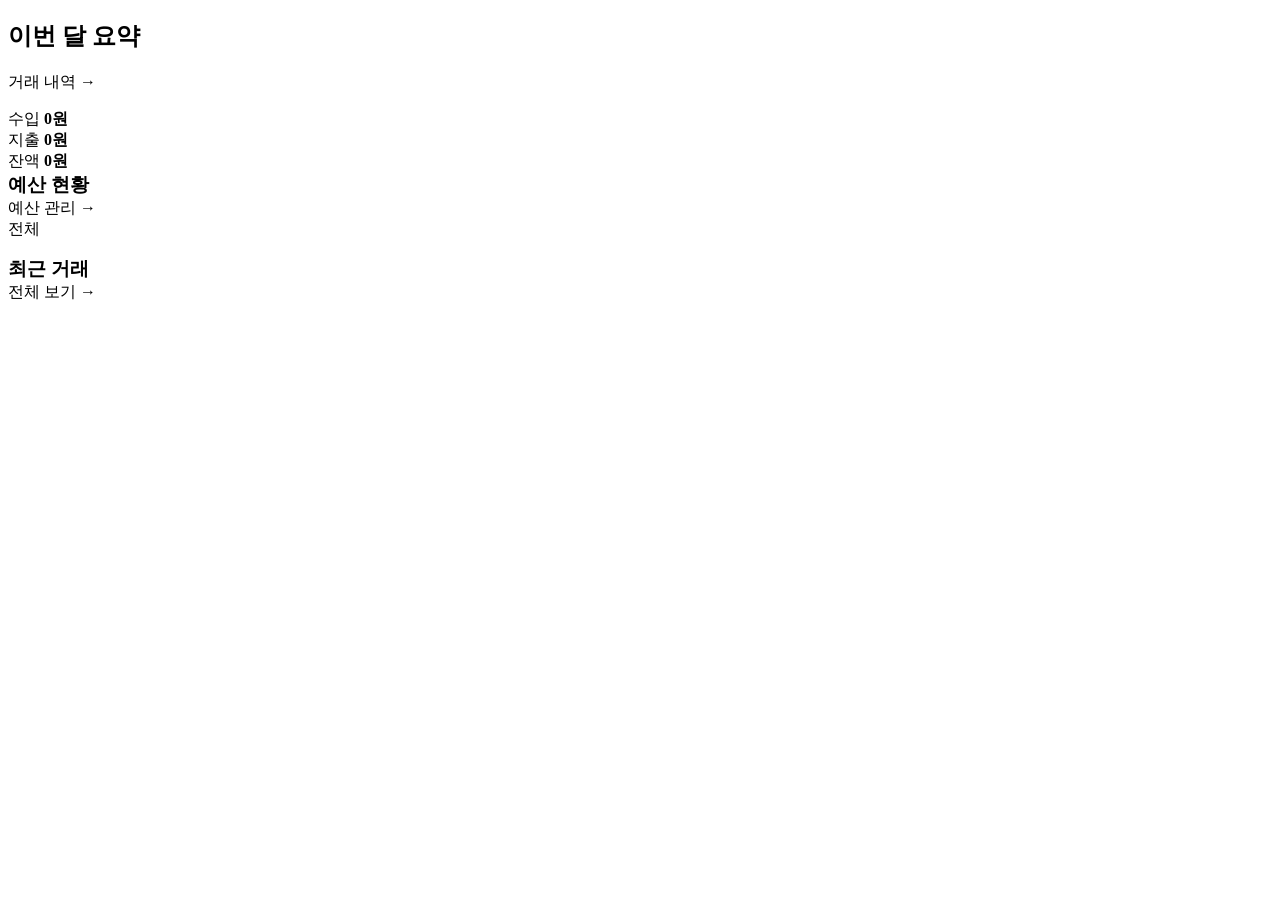
<file: src/main/resources/templates/index.html>
<!DOCTYPE html>
<html lang="ko" xmlns:th="http://www.thymeleaf.org">               <!-- th: 문법 사용 선언 -->

<!-- 공통 head 도장: 탭 제목 "홈 - 소비 분석 가계부" -->
<head th:replace="~{fragments/layout :: head('홈')}"></head>

<body>
<!-- 공통 헤더 도장 -->
<header th:replace="~{fragments/layout :: header}"></header>

<main class="container">

    <!-- ① 제목 -->
    <div class="card">
        <div class="page-header" style="margin-bottom: 0;">
            <h2 id="dash-title">이번 달 요약</h2>                    <!-- JS가 "2026년 11월 요약"으로 바꿈 -->
            <a th:href="@{/transactions}" class="btn btn-primary">거래 내역 →</a> <!-- 바로 거래 화면으로 -->
        </div>
        <p id="error-msg" class="error-msg"></p>                     <!-- 실패 문구 자리 -->
    </div>

    <!-- ② 요약 카드 3개 (통계 화면 CSS 재사용) -->
    <div class="stat-cards">
        <div class="card stat-card">
            <span class="muted">수입</span>
            <strong id="sum-income" class="amount-income">0원</strong>
        </div>
        <div class="card stat-card">
            <span class="muted">지출</span>
            <strong id="sum-expense" class="amount-expense">0원</strong>
        </div>
        <div class="card stat-card">
            <span class="muted">잔액</span>
            <strong id="sum-balance">0원</strong>
        </div>
    </div>

    <!-- ③ 예산 현황 + 최근 거래 나란히 -->
    <div class="grid-2">
        <div class="card">                                           <!-- 예산 현황 -->
            <div class="page-header">
                <h3 style="margin: 0;">예산 현황</h3>
                <a th:href="@{/budgets}" class="muted">예산 관리 →</a>
            </div>
            <div class="usage" style="margin-top: 0;">                <!-- 전체 사용률 막대 (예산 화면 CSS 재사용) -->
                <span style="width: 56px;">전체</span>
                <div class="usage-bar"><div id="dash-total-bar" class="usage-fill"></div></div>
                <span id="dash-total-rate" class="usage-rate" style="min-width: 80px;"></span> <!-- 아래 줄들과 숫자 칸 폭 맞추기 -->
            </div>
            <ul id="dash-budgets" class="dash-list"></ul>            <!-- JS가 사용률 높은 카테고리 5개를 채움 -->
        </div>

        <div class="card">                                           <!-- 최근 거래 -->
            <div class="page-header">
                <h3 style="margin: 0;">최근 거래</h3>
                <a th:href="@{/transactions}" class="muted">전체 보기 →</a>
            </div>
            <table class="table">
                <tbody id="dash-transactions"></tbody>                <!-- JS가 최근 5건을 채움 -->
            </table>
        </div>
    </div>
</main>

<script th:src="@{/js/dashboard.js}" defer></script>                  <!-- 대시보드 동작 JS (2단계) -->
</body>
</html>
</file>
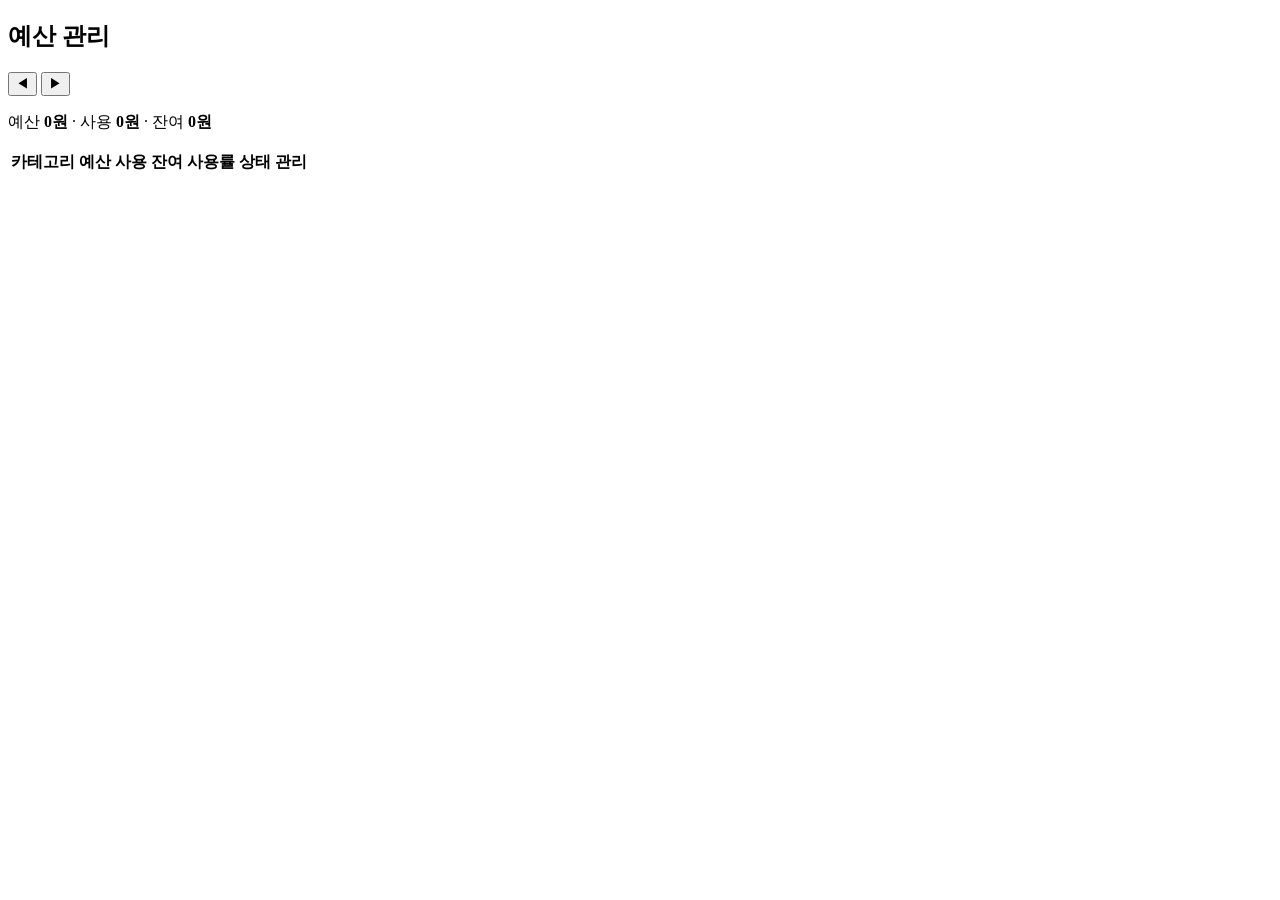
<file: src/main/resources/templates/budgets.html>
<!DOCTYPE html>
<html lang="ko" xmlns:th="http://www.thymeleaf.org">               <!-- th: 문법 사용 선언 -->

<!-- 공통 head 도장: 탭 제목 "예산 - 소비 분석 가계부" -->
<head th:replace="~{fragments/layout :: head('예산')}"></head>

<body>
<!-- 공통 헤더 도장: 메뉴·🔔·로그아웃 + 토큰 없으면 로그인 화면으로 -->
<header th:replace="~{fragments/layout :: header}"></header>

<main class="container">

    <!-- ① 제목 + 월 이동 + 전체 합계 -->
    <div class="card">
        <div class="page-header">                                    <!-- 왼쪽 제목, 오른쪽 월 이동 (거래 화면에서 만든 CSS) -->
            <h2>예산 관리</h2>
            <div class="month-nav">                                  <!-- 월 이동 묶음 (CSS는 다음 단계) -->
                <button type="button" id="prev-month" class="btn btn-sm btn-outline">◀</button> <!-- 이전 달 -->
                <strong id="month-label"></strong>                   <!-- "2026년 11월" (JS가 채움) -->
                <button type="button" id="next-month" class="btn btn-sm btn-outline">▶</button> <!-- 다음 달 -->
            </div>
        </div>

        <!-- 합계 줄: 예산을 정한 카테고리끼리만 더한 값 -->
        <p class="summary">
            예산 <strong id="total-budget">0원</strong>
            · 사용 <strong id="total-spent">0원</strong>
            · 잔여 <strong id="total-remaining">0원</strong>
        </p>

        <!-- 전체 사용률 막대 -->
        <div class="usage">                                          <!-- 막대 + 숫자 한 줄 (CSS는 다음 단계) -->
            <div class="usage-bar"><div id="total-bar" class="usage-fill"></div></div> <!-- 바깥 회색 틀 + 안쪽 채워지는 부분 -->
            <span id="total-rate" class="usage-rate"></span>          <!-- "11%" 또는 "설정된 예산이 없습니다" -->
        </div>

        <p id="error-msg" class="error-msg"></p>                     <!-- 실패 문구 자리 -->
    </div>

    <!-- ② 카테고리별 현황 표 -->
    <div class="card" style="margin-top: 16px;">
        <table class="table">
            <thead>
            <tr>
                <th>카테고리</th>
                <th class="text-right">예산</th>
                <th class="text-right">사용</th>
                <th class="text-right">잔여</th>
                <th class="col-usage">사용률</th>                <!-- 막대가 들어갈 칸 (폭은 CSS) -->
                <th>상태</th>
                <th class="col-actions">관리</th>
            </tr>
            </thead>
            <tbody id="budget-list"></tbody>                          <!-- JS가 지출 카테고리 줄을 채움 -->
        </table>
    </div>
</main>

<!-- ③ 예산 설정 모달 (금액 하나만 입력) -->
<div id="budget-modal" class="modal" hidden>                          <!-- 처음엔 숨김 -->
    <div class="modal-box">
        <h3>예산 설정</h3>
        <p id="budget-modal-desc" class="muted"></p>                  <!-- "2026년 11월 · 식비" (어느 예산인지 안내) -->

        <form id="budget-form" novalidate>
            <div class="form-group">
                <label for="budget-amount">예산 금액</label>
                <input type="number" id="budget-amount"
                       min="1" max="10000000" placeholder="원 단위로 입력"> <!-- DTO: 1 ~ 1,000만 원 -->
            </div>

            <p id="budget-modal-error" class="error-msg"></p>          <!-- 모달 안 에러 문구 -->

            <div class="modal-actions">
                <button type="button" id="budget-cancel" class="btn btn-outline">취소</button>
                <button type="submit" class="btn btn-primary">저장</button>
            </div>
        </form>
    </div>
</div>

<script th:src="@{/js/budgets.js}" defer></script>                    <!-- 예산 화면 동작 JS (4단계에서 만듦) -->
</body>
</html>
</file>
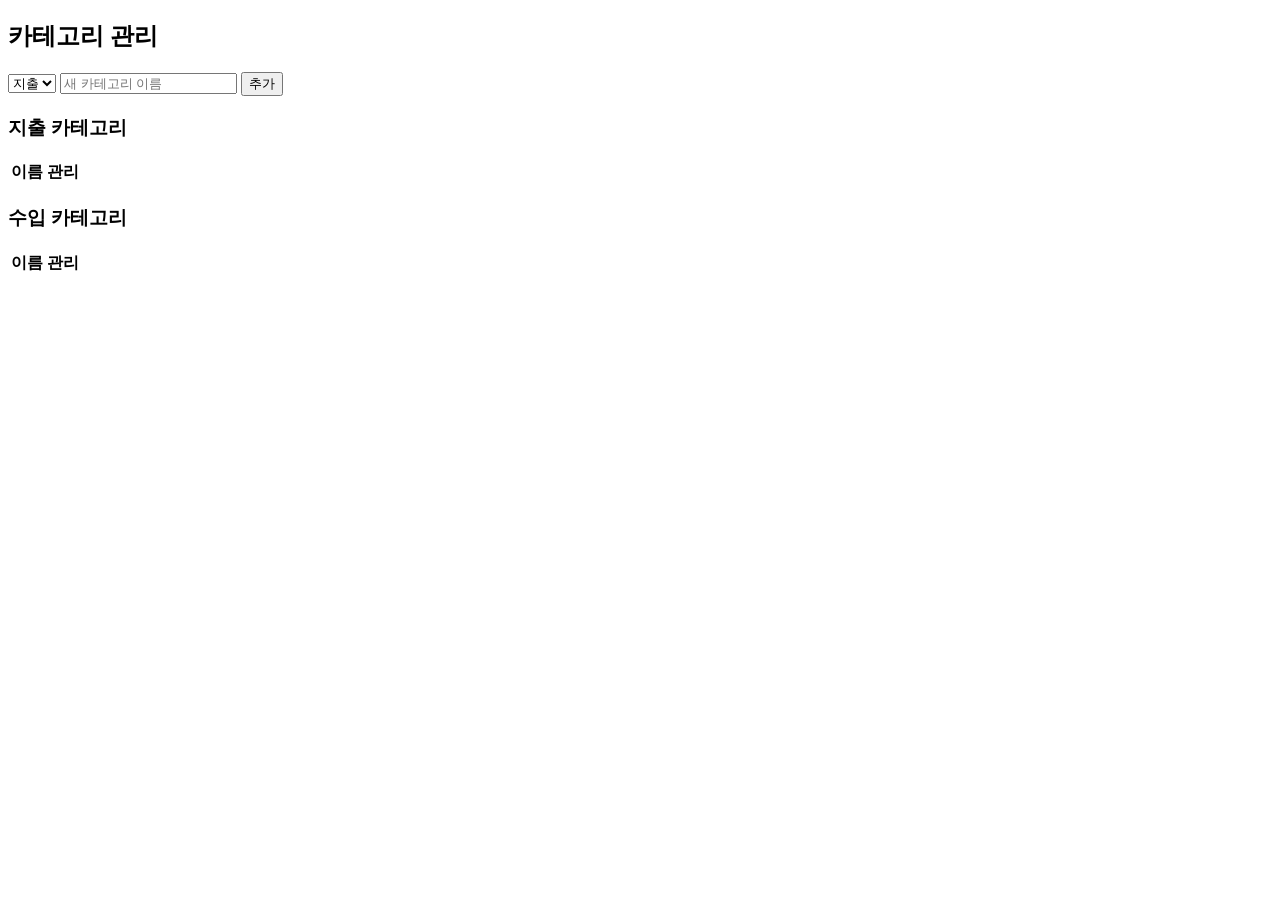
<file: src/main/resources/templates/categories.html>
<!DOCTYPE html>
<html lang="ko" xmlns:th="http://www.thymeleaf.org">            <!-- th: 문법 사용 선언 -->

<!-- 공통 head 도장: 탭 제목 "카테고리 - 소비 분석 가계부" -->
<head th:replace="~{fragments/layout :: head('카테고리')}"></head>

<body>
<!-- 공통 헤더 도장: 로그인 후 화면이라 메뉴·🔔·로그아웃 표시 + 토큰 없으면 로그인 화면으로 -->
<header th:replace="~{fragments/layout :: header}"></header>

<main class="container">                                         <!-- 가운데 정렬된 본문 영역 -->

    <!-- ① 카테고리 추가 -->
    <div class="card">
        <h2>카테고리 관리</h2>
        <form id="add-form" class="inline-form" novalidate>       <!-- 한 줄로 늘어선 입력 form (CSS는 다음 단계) -->
            <select id="add-type">                               <!-- 구분 선택 상자: 글자 대신 골라서 오타 방지 -->
                <option value="EXPENSE">지출</option>             <!-- value: 서버로 보낼 값, 글자: 화면에 보일 값 -->
                <option value="INCOME">수입</option>
            </select>
            <input type="text" id="add-name"
                   placeholder="새 카테고리 이름" maxlength="20"> <!-- DTO 규칙: 20자 이하 -->
            <button type="submit" class="btn btn-primary">추가</button> <!-- 누르면 form 제출 → JS가 가로챔 -->
        </form>
        <p id="error-msg" class="error-msg"></p>                  <!-- 추가·수정·삭제 실패 문구 자리 -->
    </div>

    <!-- ② 지출 카테고리 목록 -->
    <div class="card" style="margin-top: 16px;">
        <h3>지출 카테고리</h3>
        <table class="table">                                    <!-- 표 (CSS는 다음 단계) -->
            <thead>                                              <!-- 표 머리(제목 줄) -->
            <tr><th>이름</th><th class="col-actions">관리</th></tr>
            </thead>
            <tbody id="expense-list"></tbody>                    <!-- 표 몸통: 비워 두고 JS가 지출 카테고리 줄을 채움 -->
        </table>
    </div>

    <!-- ③ 수입 카테고리 목록 -->
    <div class="card" style="margin-top: 16px;">
        <h3>수입 카테고리</h3>
        <table class="table">
            <thead>
            <tr><th>이름</th><th class="col-actions">관리</th></tr>
            </thead>
            <tbody id="income-list"></tbody>                     <!-- JS가 수입 카테고리 줄을 채움 -->
        </table>
    </div>
</main>

<script th:src="@{/js/categories.js}" defer></script>             <!-- 카테고리 화면 동작 JS (4단계에서 만듦) -->
</body>
</html>
</file>
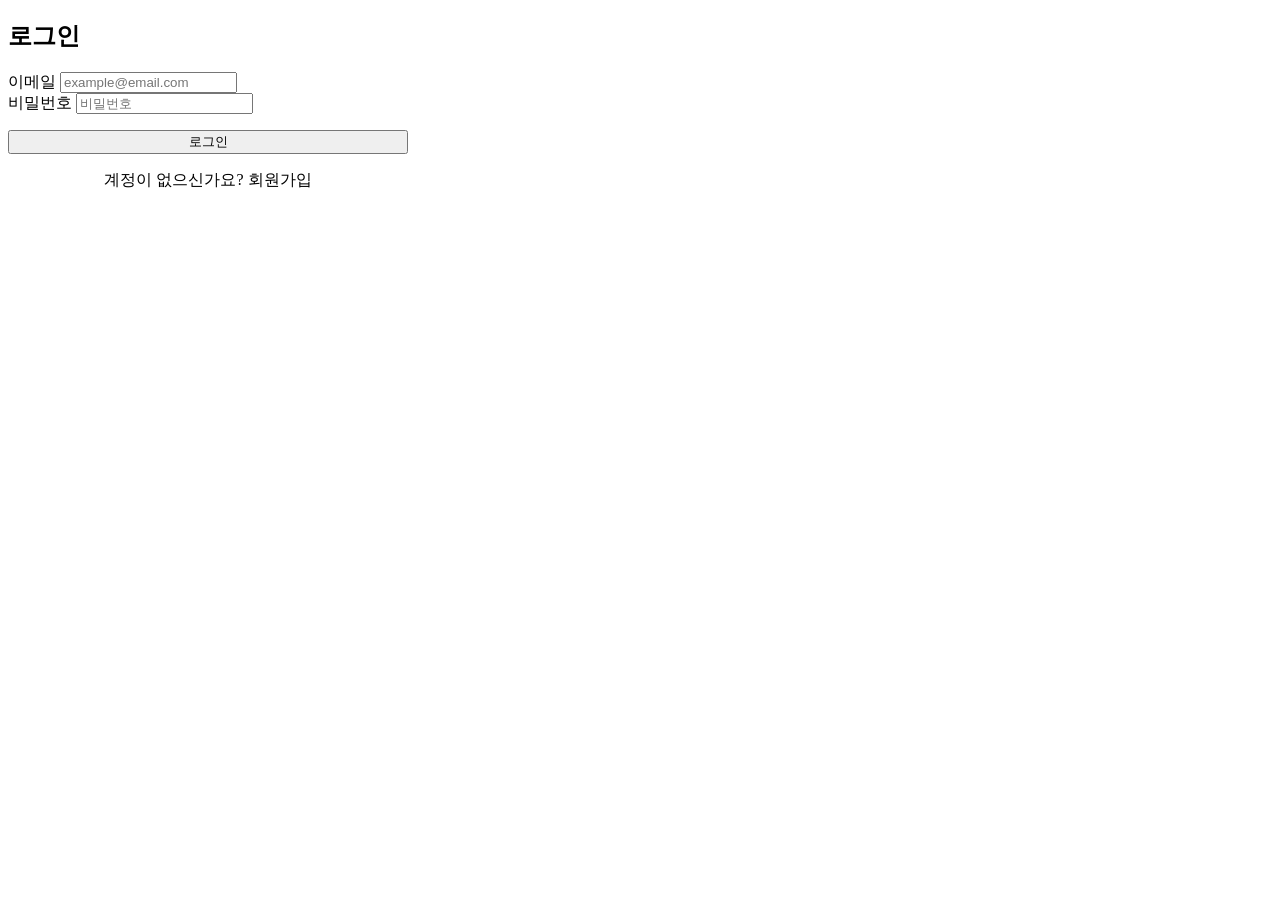
<file: src/main/resources/templates/login.html>
<!DOCTYPE html>
<html lang="ko" xmlns:th="http://www.thymeleaf.org">          <!-- th: 문법 사용 선언 -->

<!-- 공통 head 도장: 탭 제목 "로그인 - 소비 분석 가계부", CSS·api.js 불러오기 -->
<head th:replace="~{fragments/layout :: head('로그인')}"></head>

<body>
<!-- 로그인 전 화면이라 header 도장은 찍지 않음 -->
<main class="container" style="max-width: 400px;">              <!-- 가운데 정렬, 폭을 400px로 좁게 -->
    <div class="card">                                          <!-- 흰 상자 -->
        <h2>로그인</h2>

        <!-- form: 입력칸 묶음. novalidate = 브라우저 기본 검사 대신 우리 JS·서버 검사 사용 -->
        <form id="login-form" novalidate>
            <div class="form-group">                            <!-- 입력칸 한 묶음 (라벨 + 입력) -->
                <label for="email">이메일</label>               <!-- for: 누르면 id="email" 칸으로 커서 이동 -->
                <input type="email" id="email" name="email"
                       placeholder="example@email.com" required> <!-- 이메일 입력칸 -->
            </div>

            <div class="form-group">
                <label for="password">비밀번호</label>
                <input type="password" id="password" name="password"
                       placeholder="비밀번호" required>          <!-- type=password: 입력값이 ●●●로 가려짐 -->
            </div>

            <p id="error-msg" class="error-msg"></p>             <!-- 실패 시 JS가 에러 문구를 넣는 자리 -->

            <button type="submit" class="btn btn-primary"
                    style="width: 100%;">로그인</button>         <!-- 누르면 form 제출 → JS가 가로챔 -->
        </form>

        <p style="margin-top: 16px; text-align: center;">
            계정이 없으신가요? <a th:href="@{/signup}" style="color: var(--primary);">회원가입</a> <!-- 회원가입 화면으로 -->
        </p>
    </div>
</main>

<script th:src="@{/js/login.js}" defer></script>                 <!-- 로그인 동작 JS (2단계에서 만듦) -->
</body>
</html>
</file>
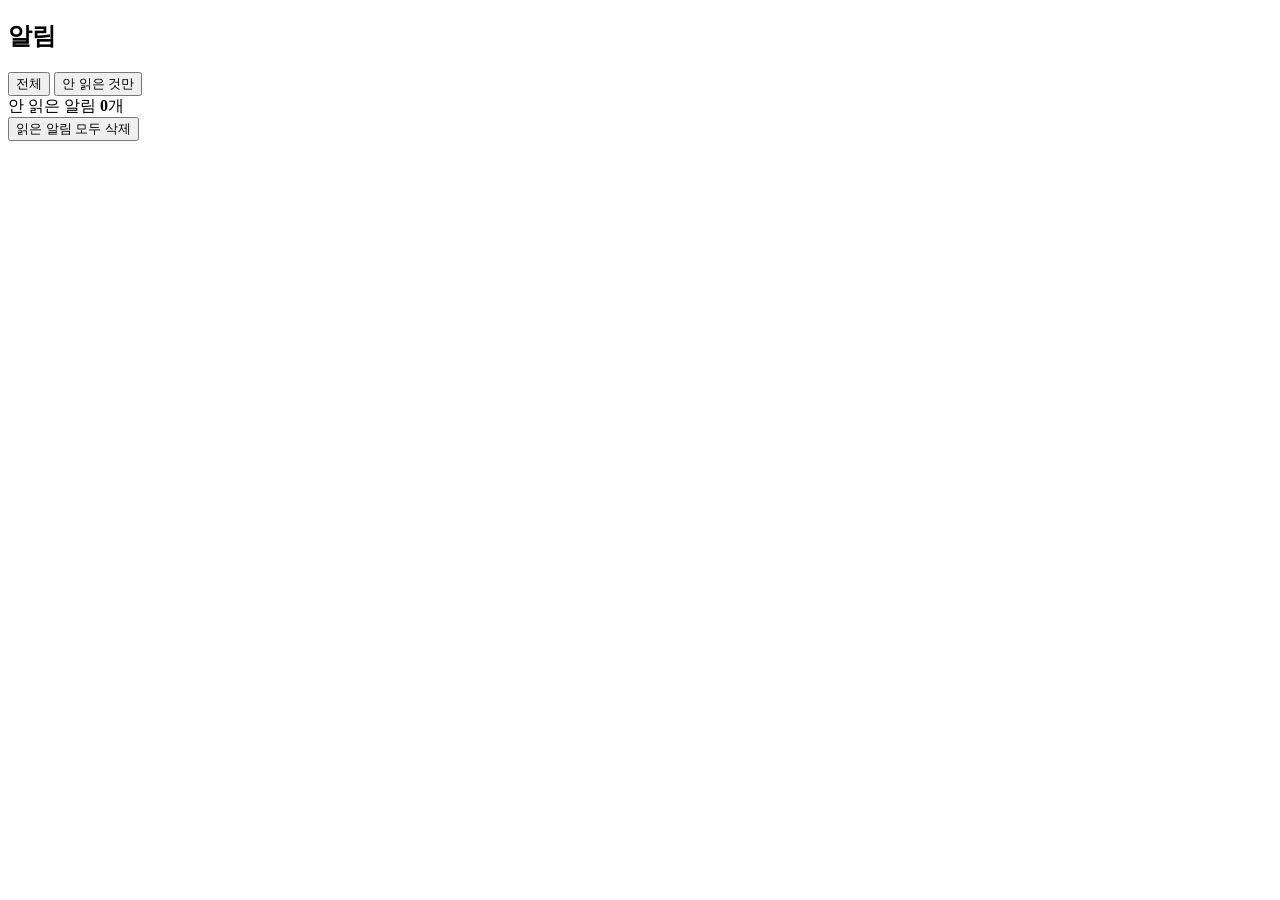
<file: src/main/resources/templates/notifications.html>
<!DOCTYPE html>
<html lang="ko" xmlns:th="http://www.thymeleaf.org">               <!-- th: 문법 사용 선언 -->

<!-- 공통 head 도장: 탭 제목 "알림 - 소비 분석 가계부" -->
<head th:replace="~{fragments/layout :: head('알림')}"></head>

<body>
<!-- 공통 헤더 도장 -->
<header th:replace="~{fragments/layout :: header}"></header>

<main class="container">
    <div class="card">
        <div class="page-header">                                    <!-- 왼쪽 제목, 오른쪽 보기 전환 -->
            <h2>알림</h2>
            <div class="tab-group">                                  <!-- 전환 버튼 묶음 -->
                <button type="button" id="filter-all" class="btn btn-sm btn-outline active">전체</button>      <!-- 처음엔 전체가 선택됨 -->
                <button type="button" id="filter-unread" class="btn btn-sm btn-outline">안 읽은 것만</button>
            </div>
        </div>

        <div class="page-header" style="margin-bottom: 0;">          <!-- 왼쪽 개수, 오른쪽 모두 삭제 버튼 -->
            <p class="summary" style="margin: 0;">안 읽은 알림 <strong id="unread-total">0</strong>개</p>
            <button type="button" id="delete-read" class="btn btn-sm btn-outline">읽은 알림 모두 삭제</button>
        </div>
        <p id="error-msg" class="error-msg"></p>                     <!-- 실패 문구 자리 -->

        <ul id="notification-list" class="notice-list"></ul>         <!-- JS가 알림을 한 줄씩 채움 -->
    </div>
</main>

<script th:src="@{/js/notifications.js}" defer></script>             <!-- 알림 화면 동작 JS (3단계) -->
</body>
</html>
</file>
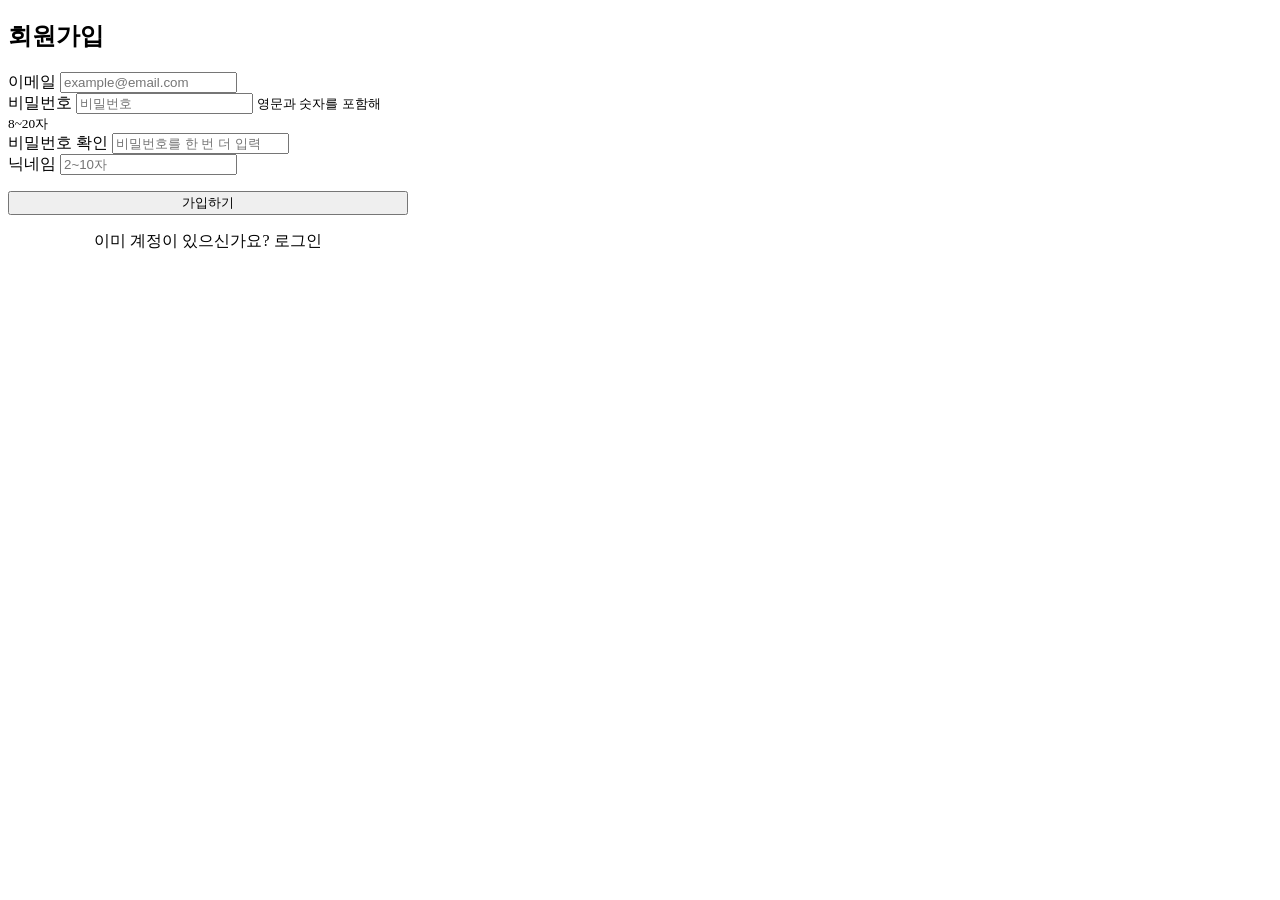
<file: src/main/resources/templates/signup.html>
<!DOCTYPE html>
<html lang="ko" xmlns:th="http://www.thymeleaf.org">          <!-- th: 문법 사용 선언 -->

<!-- 공통 head 도장: 탭 제목 "회원가입 - 소비 분석 가계부" -->
<head th:replace="~{fragments/layout :: head('회원가입')}"></head>

<body>
<!-- 로그인 전 화면이라 header 도장은 찍지 않음 -->
<main class="container" style="max-width: 400px;">              <!-- 로그인 화면과 같은 폭 -->
    <div class="card">
        <h2>회원가입</h2>

        <form id="signup-form" novalidate>                       <!-- 입력칸 묶음. 검사는 서버 규칙으로 통일 -->
            <div class="form-group">
                <label for="email">이메일</label>
                <input type="email" id="email" name="email"
                       placeholder="example@email.com" maxlength="100"> <!-- DTO: @Email, 100자 이하 -->
            </div>

            <div class="form-group">
                <label for="password">비밀번호</label>
                <input type="password" id="password" name="password"
                       placeholder="비밀번호" maxlength="20">     <!-- DTO: 영문+숫자 8~20자 -->
                <small style="color: var(--muted);">영문과 숫자를 포함해 8~20자</small> <!-- 규칙 미리 안내 -->
            </div>

            <div class="form-group">
                <label for="passwordConfirm">비밀번호 확인</label>
                <input type="password" id="passwordConfirm" name="passwordConfirm"
                       placeholder="비밀번호를 한 번 더 입력" maxlength="20"> <!-- DTO: passwordConfirm -->
            </div>

            <div class="form-group">
                <label for="nickname">닉네임</label>
                <input type="text" id="nickname" name="nickname"
                       placeholder="2~10자" maxlength="10">       <!-- DTO: 2~10자 -->
            </div>

            <p id="error-msg" class="error-msg"></p>             <!-- 실패 시 JS가 에러 문구를 넣는 자리 -->

            <button type="submit" class="btn btn-primary"
                    style="width: 100%;">가입하기</button>         <!-- 누르면 form 제출 → JS가 가로챔 -->
        </form>

        <p style="margin-top: 16px; text-align: center;">
            이미 계정이 있으신가요? <a th:href="@{/login}" style="color: var(--primary);">로그인</a> <!-- 로그인 화면으로 -->
        </p>
    </div>
</main>

<script th:src="@{/js/signup.js}" defer></script>                <!-- 회원가입 동작 JS (4단계에서 만듦) -->
</body>
</html>
</file>
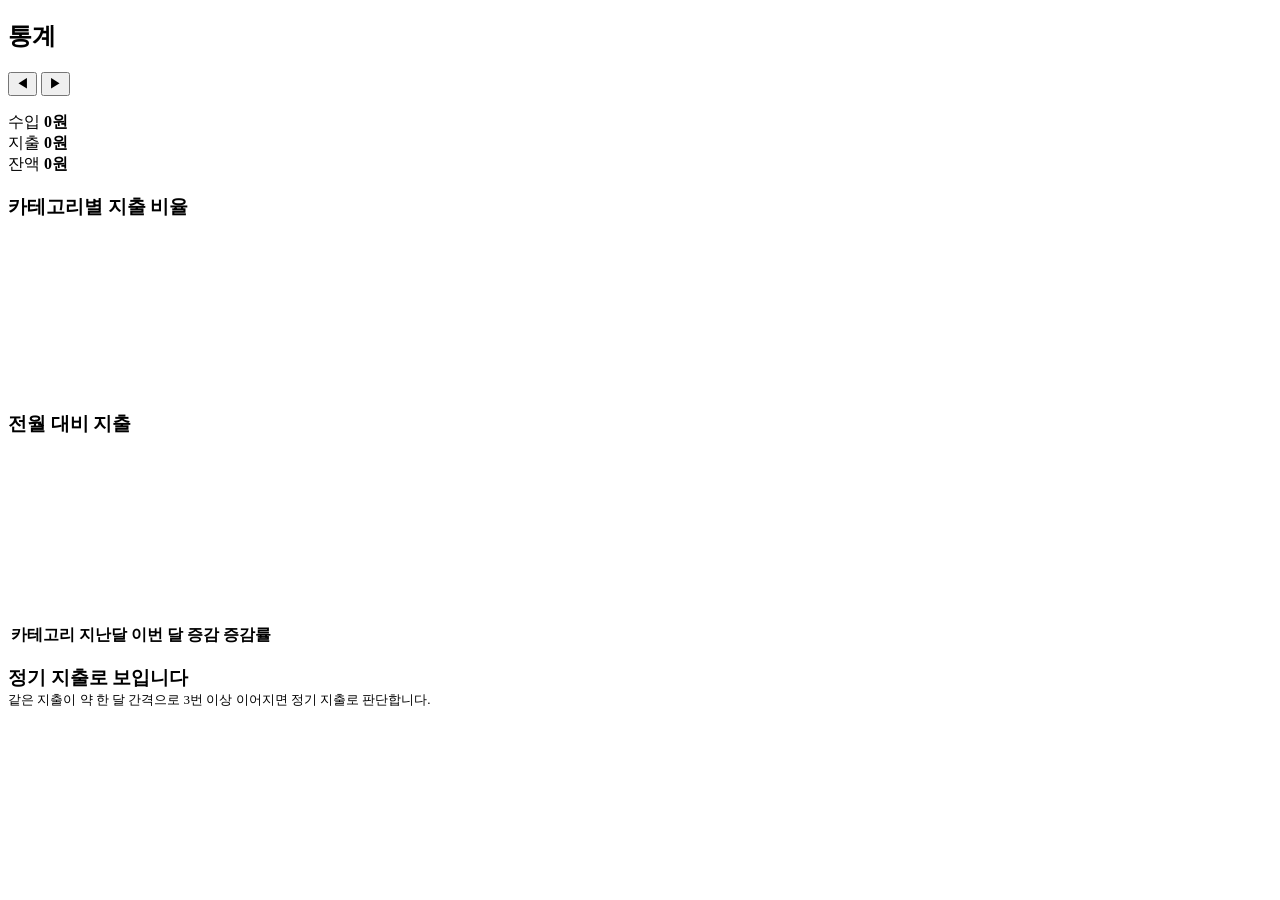
<file: src/main/resources/templates/statistics.html>
<!DOCTYPE html>
<html lang="ko" xmlns:th="http://www.thymeleaf.org">               <!-- th: 문법 사용 선언 -->

<!-- 공통 head 도장: 탭 제목 "통계 - 소비 분석 가계부" -->
<head th:replace="~{fragments/layout :: head('통계')}"></head>

<body>
<!-- 공통 헤더 도장 -->
<header th:replace="~{fragments/layout :: header}"></header>

<main class="container">

    <!-- ① 제목 + 월 이동 -->
    <div class="card">
        <div class="page-header" style="margin-bottom: 0;">
            <h2>통계</h2>
            <div class="month-nav">                                  <!-- 예산 화면에서 만든 월 이동 CSS 재사용 -->
                <button type="button" id="prev-month" class="btn btn-sm btn-outline">◀</button>
                <strong id="month-label"></strong>                   <!-- "2026년 11월" -->
                <button type="button" id="next-month" class="btn btn-sm btn-outline">▶</button>
            </div>
        </div>
        <p id="error-msg" class="error-msg"></p>                     <!-- 실패 문구 자리 -->
    </div>

    <!-- ② 월 요약 카드 3개 (FR-13) -->
    <div class="stat-cards">
        <div class="card stat-card">
            <span class="muted">수입</span>
            <strong id="sum-income" class="amount-income">0원</strong>
        </div>
        <div class="card stat-card">
            <span class="muted">지출</span>
            <strong id="sum-expense" class="amount-expense">0원</strong>
        </div>
        <div class="card stat-card">
            <span class="muted">잔액</span>
            <strong id="sum-balance">0원</strong>                    <!-- 양수 파랑, 음수 빨강 (JS) -->
        </div>
    </div>

    <!-- ③ 차트 두 개를 나란히 -->
    <div class="grid-2">
        <div class="card">                                           <!-- 카테고리별 지출 비율 (FR-14) -->
            <h3>카테고리별 지출 비율</h3>
            <p id="ratio-total" class="muted"></p>                    <!-- "총 지출 18,000원" -->
            <div class="chart-box"><canvas id="ratio-chart"></canvas></div> <!-- 원형 차트를 그릴 도화지 -->
            <p id="ratio-empty" class="empty-note" hidden>이번 달 지출 내역이 없습니다.</p> <!-- 지출 0원이면 차트 대신 -->
        </div>

        <div class="card">                                           <!-- 전월 대비 (FR-15) -->
            <h3>전월 대비 지출</h3>
            <div class="chart-box"><canvas id="compare-chart"></canvas></div> <!-- 막대 차트를 그릴 도화지 -->
            <table class="table" style="margin-top: 12px;">
                <thead>
                <tr>
                    <th>카테고리</th>
                    <th class="text-right" id="col-last">지난달</th> <!-- JS가 "10월"로 바꿈 -->
                    <th class="text-right" id="col-this">이번 달</th> <!-- JS가 "11월"로 바꿈 -->
                    <th class="text-right">증감</th>
                    <th class="text-right">증감률</th>
                </tr>
                </thead>
                <tbody id="compare-list"></tbody>                     <!-- JS가 카테고리별 줄을 채움 -->
            </table>
        </div>
    </div>
    <!-- ④ 정기 지출 자동 탐지 결과 (직접 설계·구현한 알고리즘) -->
    <div class="card" style="margin-top: 16px;">
        <div class="page-header">
            <h3 style="margin: 0;">정기 지출로 보입니다</h3>
            <span id="recurring-total" class="muted"></span>          <!-- "매달 약 83,400원" -->
        </div>
        <p class="muted" style="margin-top: 0; font-size: 13px;">
            같은 지출이 약 한 달 간격으로 3번 이상 이어지면 정기 지출로 판단합니다.
        </p>
        <ul id="recurring-list" class="recurring-list"></ul>          <!-- JS가 항목을 채움 -->
    </div>
</main>

<script th:src="@{/js/lib/chart.umd.min.js}" defer></script>          <!-- Chart.js (우리 서버에 넣어 둔 파일) → 먼저 불러옴 -->
<script th:src="@{/js/statistics.js}" defer></script>                 <!-- 통계 화면 동작 JS (4단계) → Chart.js 다음에 실행 -->
</body>
</html>
</file>
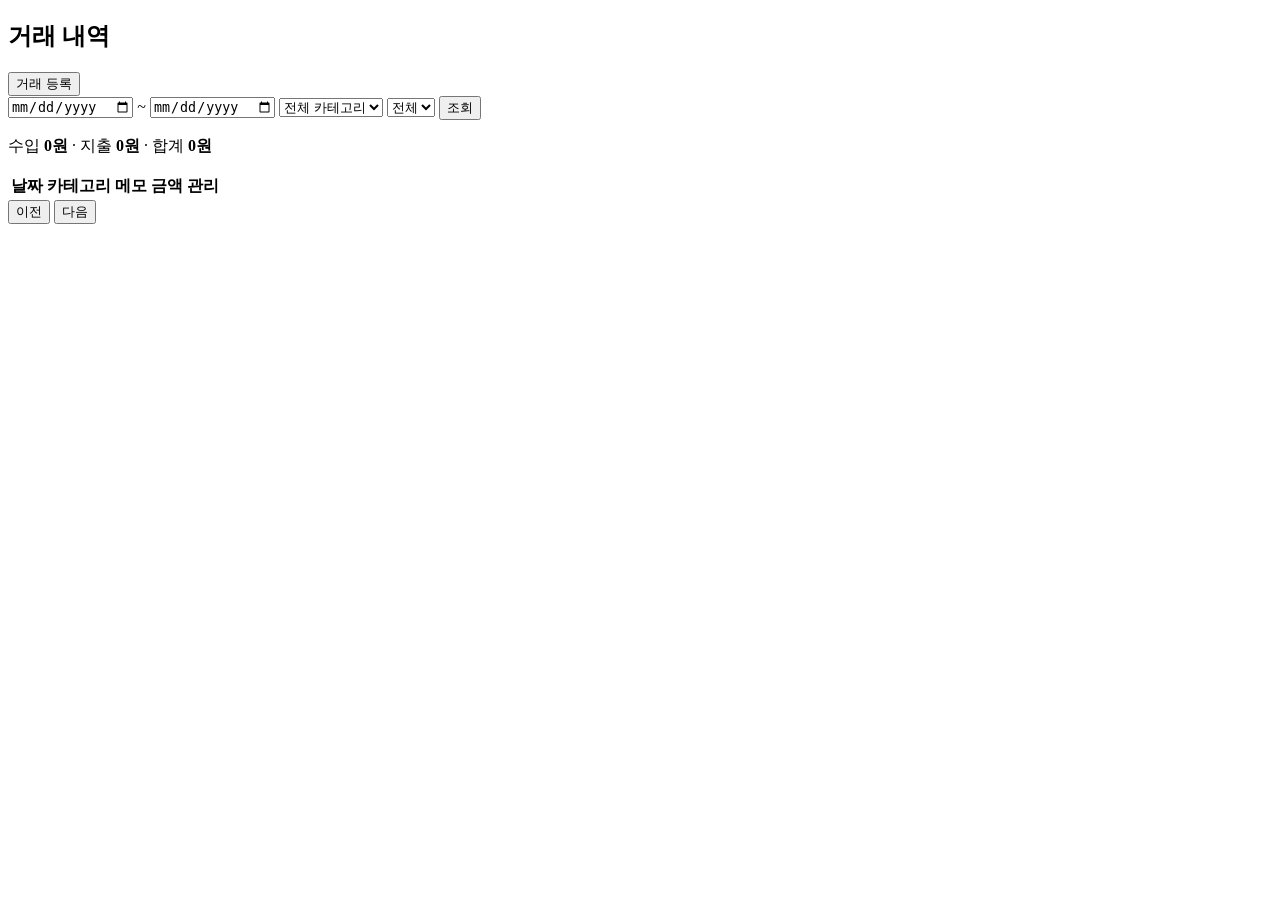
<file: src/main/resources/templates/transactions.html>
<!DOCTYPE html>
<html lang="ko" xmlns:th="http://www.thymeleaf.org">               <!-- th: 문법 사용 선언 -->

<!-- 공통 head 도장: 탭 제목 "거래 내역 - 소비 분석 가계부" -->
<head th:replace="~{fragments/layout :: head('거래 내역')}"></head>

<body>
<!-- 공통 헤더 도장: 메뉴·🔔·로그아웃 + 토큰 없으면 로그인 화면으로 -->
<header th:replace="~{fragments/layout :: header}"></header>

<main class="container">

    <!-- ① 제목 + 검색 + 합계 -->
    <div class="card">
        <div class="page-header">                                   <!-- 제목과 등록 버튼을 양쪽 끝에 배치 (CSS는 다음 단계) -->
            <h2>거래 내역</h2>
            <button type="button" id="open-create" class="btn btn-primary">거래 등록</button> <!-- 누르면 등록 모달 (6단계) -->
        </div>

        <!-- 검색 조건 form: 날짜 2개, 카테고리, 구분 -->
        <form id="search-form" class="inline-form" novalidate>
            <input type="date" id="search-start">                   <!-- 시작일: 달력으로 고르고, 값은 "2026-11-01" 형식 -->
            <span class="range-sep">~</span>                        <!-- 기간 사이 물결 표시 -->
            <input type="date" id="search-end">                     <!-- 종료일 -->
            <select id="search-category">                           <!-- 카테고리: JS가 내 카테고리로 채움 -->
                <option value="">전체 카테고리</option>              <!-- value가 빈 글자면 "조건 없음" -->
            </select>
            <select id="search-type">                               <!-- 구분 -->
                <option value="">전체</option>
                <option value="INCOME">수입</option>
                <option value="EXPENSE">지출</option>
            </select>
            <button type="submit" class="btn btn-primary">조회</button> <!-- 누르면 조건으로 다시 검색 (4단계) -->
        </form>

        <!-- 합계 줄: JS가 숫자를 채움 -->
        <p class="summary">
            수입 <strong id="income-total" class="amount-income">0원</strong>
            · 지출 <strong id="expense-total" class="amount-expense">0원</strong>
            · 합계 <strong id="net-total">0원</strong>
            <span id="total-count" class="muted"></span>             <!-- "(총 45건)" -->
        </p>

        <p id="error-msg" class="error-msg"></p>                     <!-- 실패 문구 자리 -->
    </div>

    <!-- ② 거래 목록 표 + 페이지 버튼 -->
    <div class="card" style="margin-top: 16px;">
        <table class="table">
            <thead>
            <tr>
                <th>날짜</th>
                <th>카테고리</th>
                <th>메모</th>
                <th class="text-right">금액</th>                 <!-- 금액은 오른쪽 정렬 (숫자 자릿수 맞추기) -->
                <th class="col-actions">관리</th>
            </tr>
            </thead>
            <tbody id="transaction-list"></tbody>                    <!-- JS가 거래 줄을 채움 -->
        </table>

        <div class="pagination">                                     <!-- 페이지 버튼 묶음 (CSS는 다음 단계) -->
            <button type="button" id="prev-page" class="btn btn-sm btn-outline">이전</button>
            <span id="page-info" class="muted"></span>               <!-- "1 / 3 페이지" -->
            <button type="button" id="next-page" class="btn btn-sm btn-outline">다음</button>
        </div>
    </div>
</main>
<!-- ③ 거래 등록·수정 모달 (처음엔 hidden으로 숨김, JS가 열고 닫음) -->
<div id="tx-modal" class="modal" hidden>                             <!-- 화면 전체를 덮는 반투명 막 -->
    <div class="modal-box">                                          <!-- 가운데 흰 입력 창 -->
        <h3 id="modal-title">거래 등록</h3>                           <!-- 등록/수정에 따라 JS가 제목을 바꿈 -->

        <form id="tx-form" novalidate>
            <div class="form-group">
                <label for="tx-category">카테고리</label>
                <select id="tx-category"></select>                    <!-- JS가 지출/수입 묶음으로 채움 (수입/지출 구분은 카테고리를 따름) -->
            </div>

            <div class="form-group">
                <label for="tx-amount">금액</label>
                <input type="number" id="tx-amount"
                       min="1" max="10000000" placeholder="원 단위로 입력"> <!-- 숫자만 입력. DTO: 1 ~ 1,000만 원 -->
            </div>

            <div class="form-group">
                <label for="tx-date">날짜</label>
                <input type="date" id="tx-date">                      <!-- 등록 땐 오늘 날짜가 기본값 (JS) -->
            </div>

            <div class="form-group">
                <label for="tx-memo">메모 (선택)</label>
                <input type="text" id="tx-memo" maxlength="100"
                       placeholder="예: 점심, 버스">                   <!-- DTO: 100자 이하 -->
            </div>

            <p id="modal-error" class="error-msg"></p>                 <!-- 모달 안의 에러 문구 자리 -->

            <div class="modal-actions">                               <!-- 버튼 묶음 (오른쪽 정렬) -->
                <button type="button" id="modal-cancel" class="btn btn-outline">취소</button> <!-- 닫기만 함 -->
                <button type="submit" class="btn btn-primary">저장</button>                    <!-- form 제출 → JS가 등록/수정 -->
            </div>
        </form>
    </div>
</div>

<script th:src="@{/js/transactions.js}" defer></script>              <!-- 거래 화면 동작 JS (4단계에서 만듦) -->
</body>
</html>
</file>
